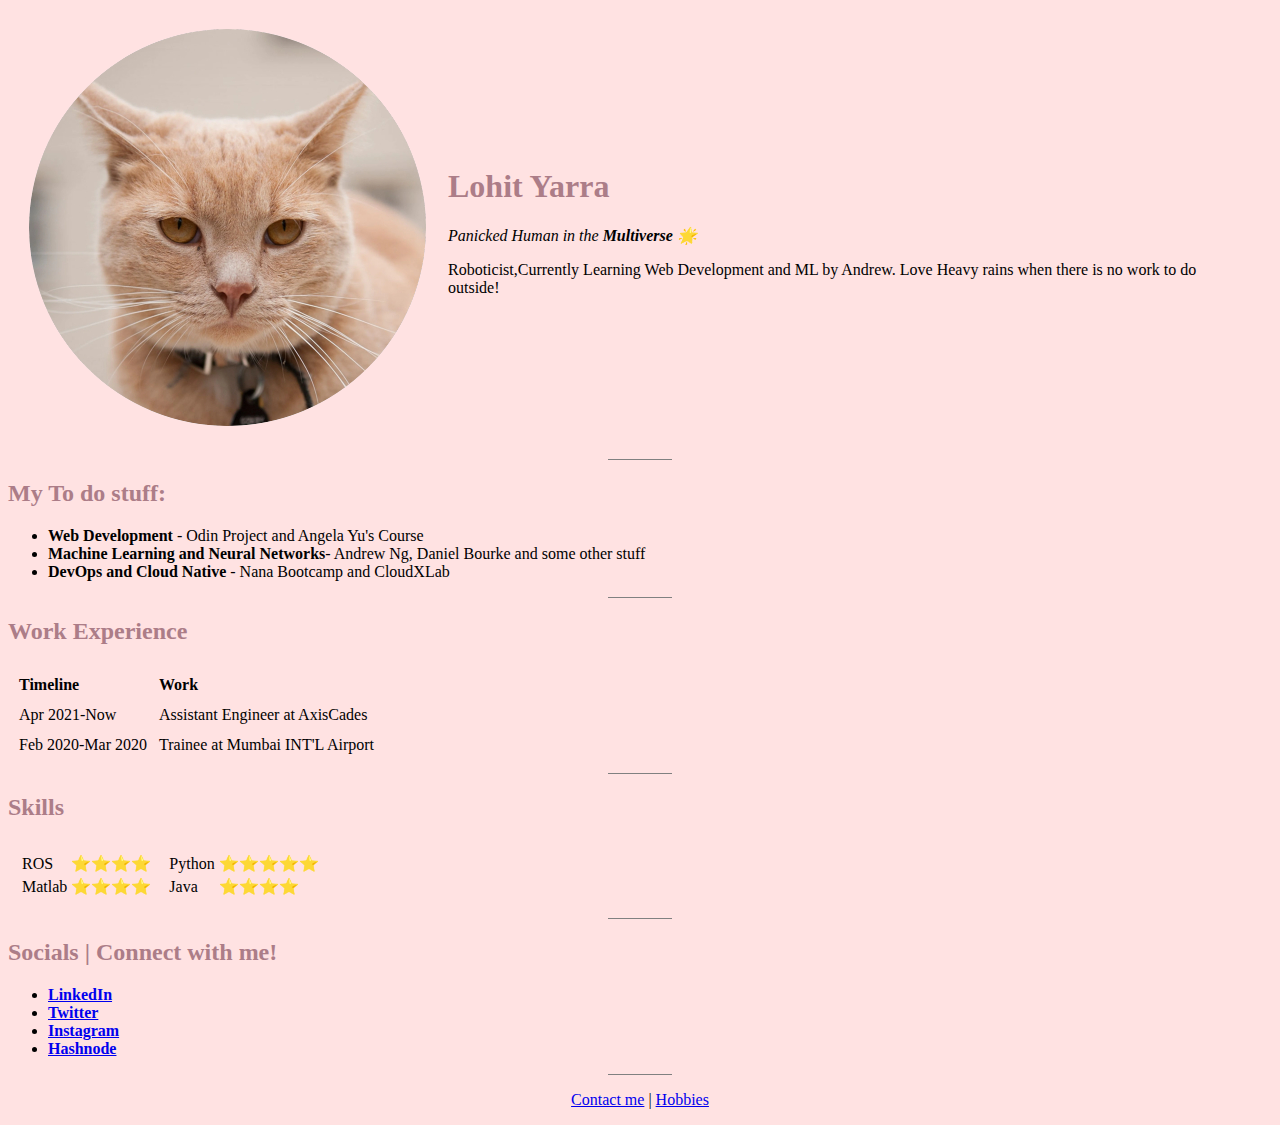
<file: index.html>
<!DOCTYPE html>
<html lang="en" dir="ltr">


<head>
  <meta charset="utf-8">
  <title>Lohit Yarra's Website</title>
  <link rel="stylesheet" href="./css/styles.css">
</head>

<body>
  <table cellspacing='20'>
    <tr>
      <td><img class="profile-img" src="./images/cat.jpg" alt="Lohit Yarra"></td>
      <td>
        <h1>Lohit Yarra</h1>

        <p><em>Panicked Human in the<strong> Multiverse 🌟</strong></em></p>
        <p>Roboticist,Currently Learning Web Development and ML by Andrew. Love Heavy rains when there is no work to do outside!</p>
      </td>
    </tr>
  </table>


  <hr size="3" noshade>

  <h2>My To do stuff:</h2>
  <ul>


    <li><strong>Web Development</strong> - Odin Project and Angela Yu's Course</li>
    <li><strong>Machine Learning and Neural Networks</strong>- Andrew Ng, Daniel Bourke and some other stuff</li>
    <li><strong>DevOps and Cloud Native</strong> - Nana Bootcamp and CloudXLab</li>

  </ul>

  <hr size="1" noshade>

  <h2>Work Experience</h2>

  <table cellspacing="10">
    <thead>
      <td><strong>Timeline</strong></td>
      <td><strong>Work</strong></td>
    </thead>
    <tr>
      <td>Apr 2021-Now</td>
      <td>Assistant Engineer at AxisCades</td>

    </tr>
    <tr>
      <td>Feb 2020-Mar 2020</td>
      <td>Trainee at Mumbai INT'L Airport</td>
    </tr>
  </table>

  <hr size="2" noshade>

  <h2>Skills</h2>
  <table cellspacing="10">
    <tr>
      <td>
        <table>
          <tr>
            <td>ROS</td>
            <td >⭐⭐⭐⭐</td>
          </tr>
          <tr>
            <td>Matlab</td>
            <td>⭐⭐⭐⭐</td>
          </tr>

        </table>
      </td>
      <td>
        <table>

          <tr>
            <td>Python</td>
            <td>⭐⭐⭐⭐⭐</td>
          </tr>
          <tr>
            <td>Java</td>
            <td>⭐⭐⭐⭐</td>
          </tr>
        </table>
      </td>
    </tr>
  </table>

  <hr size="2" noshade>

  <h2>Socials | Connect with me!</h2>

  <ul>
    <li><strong><a href="https://www.linkedin.com/in/lohityarra/">LinkedIn</a></strong></li>
    <li><strong><a href="https://twitter.com/lohityarra">Twitter</a></strong></li>
    <li><strong><a href="https://www.instagram.com/usuicodes/">Instagram</a></strong></li>
    <li><strong><a href="https://lohityarra.hashnode.dev/">Hashnode</a></strong></li>
  </ul>
  <hr size="2" noshade>

  <p align="center"><a href="./ContactMe.html">Contact me</a> | <a href="./My_Hobbies.html">Hobbies</a></p>


</body>

</html>
</file>
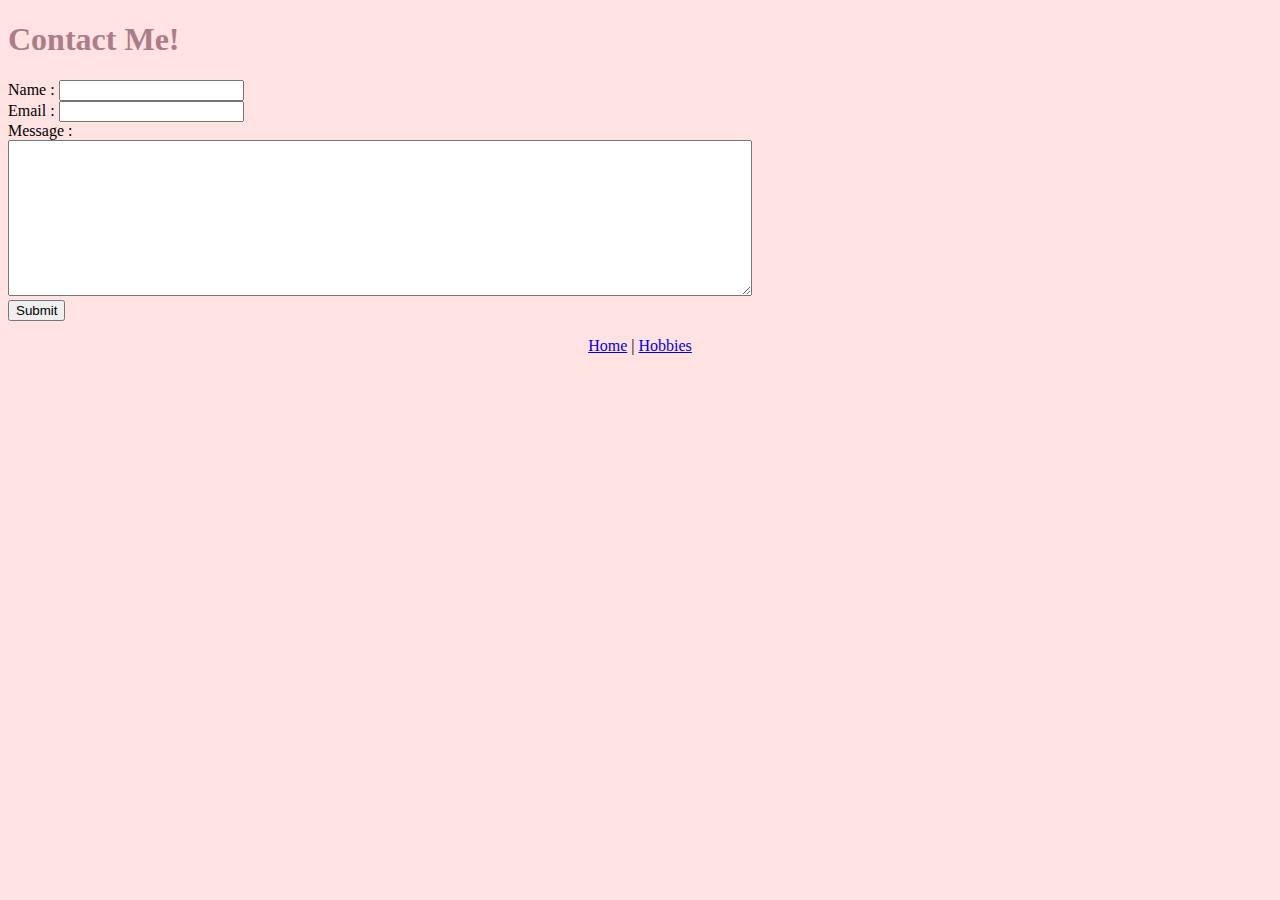
<file: ContactMe.html>
<!DOCTYPE html>
<html lang="en" dir="ltr">
  <head>
    <meta charset="utf-8">
    <title>Contact Me</title>
    <link rel="stylesheet" href="./css/styles.css">
  </head>
  <body>
    <h1>Contact Me!</h1>

    <form class="" action="index.html" method="post" enctype="text/plain">

      <label>Name :</label>
      <input type="text" name="name" value=""><br>
      <label>Email :</label>
      <input type="email" name="email" value=""><br>
      <label>Message :</label><br>

      <textarea name="message" rows="10" cols="90"></textarea><br>
      <button type="submit" name="button">Submit</button>

    </form>

    <p align="center"><a href="./index.html">Home</a> | <a href="./My_Hobbies.html">Hobbies</a></p>


  </body>
</html>
</file>
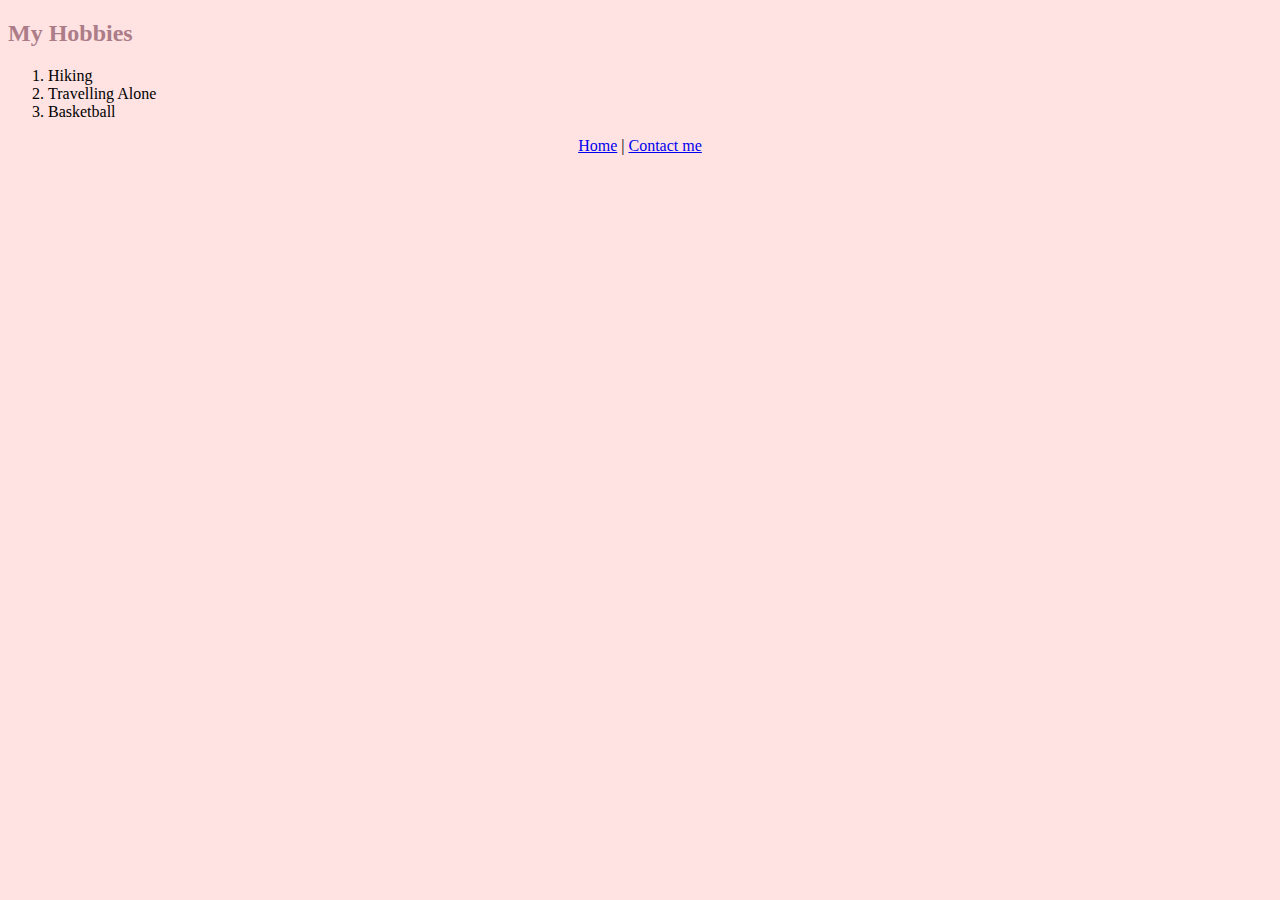
<file: My_Hobbies.html>
<!DOCTYPE html>
<html lang="en" dir="ltr">

<head>
  <meta charset="utf-8">
  <title>My Hobbies</title>
  <link rel="stylesheet" href="./css/styles.css">
</head>

<body>
  <h2>My Hobbies</h2>

  <ol>

    <li>Hiking</li>
    <li>Travelling Alone</li>
    <li>Basketball</li>
  </ol>
  <p align="center"><a href="./index.html">Home</a> | <a href="./ContactMe">Contact me</a></p>
</body>

</html>
</file>
<file: css/styles.css>
body {
  background-color: #FFE2E2;
}
.profile-img{
  border-radius: 50%;
}
hr{
  border-style:none;
  border-top-style: dotted;
  border-color: grey;
  height:0px;

  width:5%;
}
h1{
  color: #AC7D88;
}
h2{
  color: #AC7D88;
}
</file>
